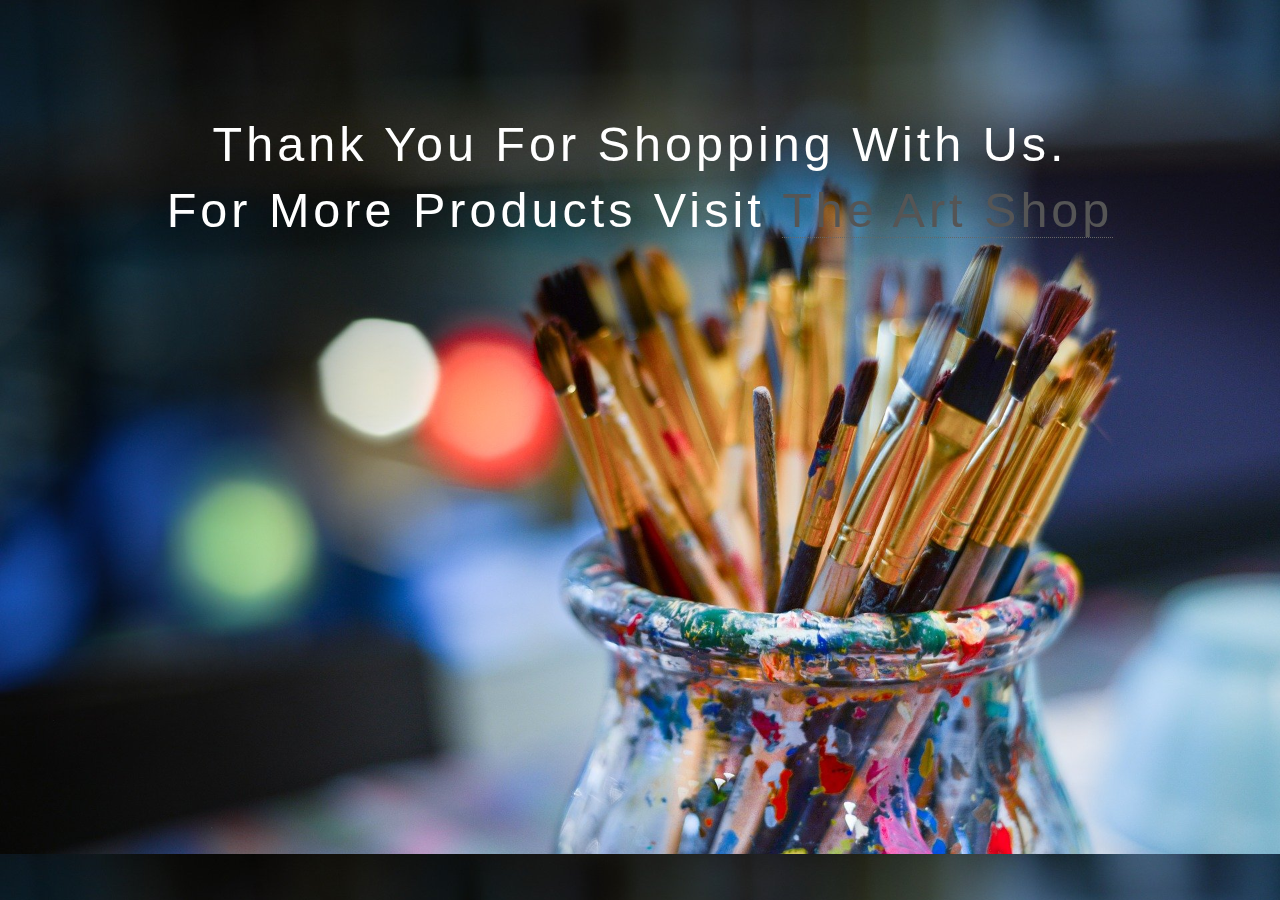
<file: templates/success.html>
<!DOCTYPE html>
<html lang="en">
<head>
		<title>The Art Shop</title>
		<meta charset="utf-8" />
		<meta name="viewport" content="width=device-width, initial-scale=1, user-scalable=no" />

<!--		Bootstrap CSS link-->
		<link href="https://cdn.jsdelivr.net/npm/bootstrap@5.0.2/dist/css/bootstrap.min.css" rel="stylesheet" integrity="sha384-EVSTQN3/azprG1Anm3QDgpJLIm9Nao0Yz1ztcQTwFspd3yD65VohhpuuCOmLASjC" crossorigin="anonymous">

		<link rel="stylesheet" href="../static/assets/css/main.css" />
		<noscript><link rel="stylesheet" href="../static/assets/css/noscript.css" /></noscript>
	</head>
<body class="is-preload">
<section id = 'one' class = 'main style special'>

   <h1>Thank you for Shopping with Us.<br>
       For more products visit <a href="{{url_for('home')}}" style="color:white;"><strong>The Art Shop</strong></a></h1>

</section>



    <!-- Scripts -->
			<script src="../static/assets/js/jquery.min.js"></script>
			<script src="../static/assets/js/jquery.scrolly.min.js"></script>
			<script src="../static/assets/js/browser.min.js"></script>
			<script src="../static/assets/js/breakpoints.min.js"></script>
			<script src="../static/assets/js/util.js"></script>
			<script src="../static/assets/js/main.js"></script>

	<!-- Option 1: Bootstrap Bundle with Popper -->
    <script src="https://cdn.jsdelivr.net/npm/bootstrap@5.0.2/dist/js/bootstrap.bundle.min.js" integrity="sha384-MrcW6ZMFYlzcLA8Nl+NtUVF0sA7MsXsP1UyJoMp4YLEuNSfAP+JcXn/tWtIaxVXM" crossorigin="anonymous"></script>


</body>
</html>
</file>
<file: static/assets/css/noscript.css>
/*
	Photon by HTML5 UP
	html5up.net | @ajlkn
	Free for personal and commercial use under the CCA 3.0 license (html5up.net/license)
*/

/* Header */

	body.is-preload #header .inner {
		-moz-transform: none;
		-webkit-transform: none;
		-ms-transform: none;
		transform: none;
		opacity: 1;
	}

		body.is-preload #header .inner .actions {
			-moz-transform: none;
			-webkit-transform: none;
			-ms-transform: none;
			transform: none;
			opacity: 1;
		}

	body.is-preload #header:after {
		opacity: 0;
	}
</file>
<file: static/assets/css/main.css>
@import url("fontawesome-all.min.css");
@import url("https://fonts.googleapis.com/css?family=Source+Sans+Pro:300,300italic,400,400italic");

/*
	Photon by HTML5 UP
	html5up.net | @ajlkn
	Free for personal and commercial use under the CCA 3.0 license (html5up.net/license)
*/

html, body, div, span, applet, object,
iframe, h1, h2, h3, h4, h5, h6, p, blockquote,
pre, a, abbr, acronym, address, big, cite,
code, del, dfn, em, img, ins, kbd, q, s, samp,
small, strike, strong, sub, sup, tt, var, b,
u, i, center, dl, dt, dd, ol, ul, li, fieldset,
form, label, legend, table, caption, tbody,
tfoot, thead, tr, th, td, article, aside,
canvas, details, embed, figure, figcaption,
footer, header, hgroup, menu, nav, output, ruby,
section, summary, time, mark, audio, video {
	margin: 0;
	padding: 0;
	border: 0;
	font-size: 100%;
	font: inherit;
	vertical-align: baseline;}

article, aside, details, figcaption, figure,
footer, header, hgroup, menu, nav, section {
	display: block;}

body {
	line-height: 1;
}

ol, ul {
	list-style: none;
}

blockquote, q {
	quotes: none;
}

	blockquote:before, blockquote:after, q:before, q:after {
		content: '';
		content: none;
	}

table {
	border-collapse: collapse;
	border-spacing: 0;
}

body {
	-webkit-text-size-adjust: none;
}

mark {
	background-color: transparent;
	color: inherit;
}

input::-moz-focus-inner {
	border: 0;
	padding: 0;
}

input, select, textarea {
	-moz-appearance: none;
	-webkit-appearance: none;
	-ms-appearance: none;
	appearance: none;
}

/* Basic */

	html {
		box-sizing: border-box;
	}

	*, *:before, *:after {
		box-sizing: inherit;
	}

	body {
		background: #fff;
	}

		body.is-preload *, body.is-preload *:before, body.is-preload *:after {
			-moz-animation: none !important;
			-webkit-animation: none !important;
			-ms-animation: none !important;
			animation: none !important;
			-moz-transition: none !important;
			-webkit-transition: none !important;
			-ms-transition: none !important;
			transition: none !important;
		}

	body, input, select, textarea {
		color: #666;
		font-family: "Source Sans Pro", Helvetica, sans-serif;
		font-size: 16pt;
		font-weight: 300;
		line-height: 1.65em;
	}

	a {
		-moz-transition: color 0.2s ease-in-out, border-color 0.2s ease-in-out;
		-webkit-transition: color 0.2s ease-in-out, border-color 0.2s ease-in-out;
		-ms-transition: color 0.2s ease-in-out, border-color 0.2s ease-in-out;
		transition: color 0.2s ease-in-out, border-color 0.2s ease-in-out;
		border-bottom: dotted 1px #666;
		color: inherit;
		text-decoration: none;
	}

		a:hover {
			border-bottom-color: transparent !important;
			color: #6bd4c8;
		}

	strong, b {
		color: #555;
		font-weight: 400;
	}

	em, i {
		font-style: italic;
	}

	p {
		margin: 0 0 2em 0;
	}

	h1, h2, h3, h4, h5, h6 {
		color: #555;
		line-height: 1em;
		margin: 0 0 1em 0;
	}

		h1 a, h2 a, h3 a, h4 a, h5 a, h6 a {
			color: inherit;
			text-decoration: none;
		}

	h1 {
		font-size: 2.25em;
		line-height: 1.35em;
	}

	h2 {
		font-size: 2em;
		line-height: 1.35em;
	}

	h3 {
		font-size: 1.35em;
		line-height: 1.5em;
	}

	h4 {
		font-size: 1.25em;
		line-height: 1.5em;
	}

	h5 {
		font-size: 0.9em;
		line-height: 1.5em;
	}

	h6 {
		font-size: 0.7em;
		line-height: 1.5em;
	}

	sub {
		font-size: 0.8em;
		position: relative;
		top: 0.5em;
	}

	sup {
		font-size: 0.8em;
		position: relative;
		top: -0.5em;
	}

	hr {
		border: 0;
		border-bottom: solid 1px rgba(144, 144, 144, 0.5);
		margin: 2em 0;
	}

		hr.major {
			margin: 3em 0;
		}

	blockquote {
		border-left: solid 4px rgba(144, 144, 144, 0.5);
		font-style: italic;
		margin: 0 0 2em 0;
		padding: 0.5em 0 0.5em 2em;
	}

	code {
		background: rgba(144, 144, 144, 0.075);
		border-radius: 4px;
		border: solid 1px rgba(144, 144, 144, 0.5);
		font-family: "Courier New", monospace;
		font-size: 0.9em;
		margin: 0 0.25em;
		padding: 0.25em 0.65em;
	}

	pre {
		-webkit-overflow-scrolling: touch;
		font-family: "Courier New", monospace;
		font-size: 0.9em;
		margin: 0 0 2em 0;
	}

		pre code {
			display: block;
			line-height: 1.75em;
			padding: 1em 1.5em;
			overflow-x: auto;
		}

	.align-left {
		text-align: left;
	}

	.align-center {
		text-align: center;
	}

	.align-right {
		text-align: right;
	}

/* Container */

	.container {
		margin: 0 auto;
		max-width: calc(100% - 4em);
		width: 60em;
	}

		.container.xsmall {
			width: 15em;
		}

		.container.small {
			width: 30em;
		}

		.container.medium {
			width: 45em;
		}

		.container.large {
			width: 75em;
		}

		.container.xlarge {
			width: 90em;
		}

		.container.max {
			width: 100%;
		}

		@media screen and (max-width: 980px) {

			.container {
				max-width: 100% !important;
				width: 100% !important;
			}

		}

		@media screen and (max-width: 480px) {

			.container {
				max-width: calc(100% - 3em);
			}

		}

/* Row */

	.row {
		display: flex;
		flex-wrap: wrap;
		box-sizing: border-box;
		align-items: stretch;
	}

		.row > * {
			box-sizing: border-box;
		}

		.row.gtr-uniform > * > :last-child {
			margin-bottom: 0;
		}

		.row.aln-left {
			justify-content: flex-start;
		}

		.row.aln-center {
			justify-content: center;
		}

		.row.aln-right {
			justify-content: flex-end;
		}

		.row.aln-top {
			align-items: flex-start;
		}

		.row.aln-middle {
			align-items: center;
		}

		.row.aln-bottom {
			align-items: flex-end;
		}

		.row > .imp {
			order: -1;
		}

		.row > .col-1 {
			width: 8.33333%;
		}

		.row > .off-1 {
			margin-left: 8.33333%;
		}

		.row > .col-2 {
			width: 16.66667%;
		}

		.row > .off-2 {
			margin-left: 16.66667%;
		}

		.row > .col-3 {
			width: 25%;
		}

		.row > .off-3 {
			margin-left: 25%;
		}

		.row > .col-4 {
			width: 33.33333%;
		}

		.row > .off-4 {
			margin-left: 33.33333%;
		}

		.row > .col-5 {
			width: 41.66667%;
		}

		.row > .off-5 {
			margin-left: 41.66667%;
		}

		.row > .col-6 {
			width: 50%;
		}

		.row > .off-6 {
			margin-left: 50%;
		}

		.row > .col-7 {
			width: 58.33333%;
		}

		.row > .off-7 {
			margin-left: 58.33333%;
		}

		.row > .col-8 {
			width: 66.66667%;
		}

		.row > .off-8 {
			margin-left: 66.66667%;
		}

		.row > .col-9 {
			width: 75%;
		}

		.row > .off-9 {
			margin-left: 75%;
		}

		.row > .col-10 {
			width: 83.33333%;
		}

		.row > .off-10 {
			margin-left: 83.33333%;
		}

		.row > .col-11 {
			width: 91.66667%;
		}

		.row > .off-11 {
			margin-left: 91.66667%;
		}

		.row > .col-12 {
			width: 100%;
		}

		.row > .off-12 {
			margin-left: 100%;
		}

		.row.gtr-0 {
			margin-top: 0;
			margin-left: 0em;
		}

			.row.gtr-0 > * {
				padding: 0 0 0 0em;
			}

			.row.gtr-0.gtr-uniform {
				margin-top: 0em;
			}

				.row.gtr-0.gtr-uniform > * {
					padding-top: 0em;
				}

		.row.gtr-25 {
			margin-top: 0;
			margin-left: -0.5em;
		}

			.row.gtr-25 > * {
				padding: 0 0 0 0.5em;
			}

			.row.gtr-25.gtr-uniform {
				margin-top: -0.5em;
			}

				.row.gtr-25.gtr-uniform > * {
					padding-top: 0.5em;
				}

		.row.gtr-50 {
			margin-top: 0;
			margin-left: -1em;
		}

			.row.gtr-50 > * {
				padding: 0 0 0 1em;
			}

			.row.gtr-50.gtr-uniform {
				margin-top: -1em;
			}

				.row.gtr-50.gtr-uniform > * {
					padding-top: 1em;
				}

		.row {
			margin-top: 0;
			margin-left: -2em;
		}

			.row > * {
				padding: 0 0 0 2em;
			}

			.row.gtr-uniform {
				margin-top: -2em;
			}

				.row.gtr-uniform > * {
					padding-top: 2em;
				}

		.row.gtr-150 {
			margin-top: 0;
			margin-left: -3em;
		}

			.row.gtr-150 > * {
				padding: 0 0 0 3em;
			}

			.row.gtr-150.gtr-uniform {
				margin-top: -3em;
			}

				.row.gtr-150.gtr-uniform > * {
					padding-top: 3em;
				}

		.row.gtr-200 {
			margin-top: 0;
			margin-left: -4em;
		}

			.row.gtr-200 > * {
				padding: 0 0 0 4em;
			}

			.row.gtr-200.gtr-uniform {
				margin-top: -4em;
			}

				.row.gtr-200.gtr-uniform > * {
					padding-top: 4em;
				}

		@media screen and (max-width: 1680px) {

			.row {
				display: flex;
				flex-wrap: wrap;
				box-sizing: border-box;
				align-items: stretch;
			}

				.row > * {
					box-sizing: border-box;
				}

				.row.gtr-uniform > * > :last-child {
					margin-bottom: 0;
				}

				.row.aln-left {
					justify-content: flex-start;
				}

				.row.aln-center {
					justify-content: center;
				}

				.row.aln-right {
					justify-content: flex-end;
				}

				.row.aln-top {
					align-items: flex-start;
				}

				.row.aln-middle {
					align-items: center;
				}

				.row.aln-bottom {
					align-items: flex-end;
				}

				.row > .imp-xlarge {
					order: -1;
				}

				.row > .col-1-xlarge {
					width: 8.33333%;
				}

				.row > .off-1-xlarge {
					margin-left: 8.33333%;
				}

				.row > .col-2-xlarge {
					width: 16.66667%;
				}

				.row > .off-2-xlarge {
					margin-left: 16.66667%;
				}

				.row > .col-3-xlarge {
					width: 25%;
				}

				.row > .off-3-xlarge {
					margin-left: 25%;
				}

				.row > .col-4-xlarge {
					width: 33.33333%;
				}

				.row > .off-4-xlarge {
					margin-left: 33.33333%;
				}

				.row > .col-5-xlarge {
					width: 41.66667%;
				}

				.row > .off-5-xlarge {
					margin-left: 41.66667%;
				}

				.row > .col-6-xlarge {
					width: 50%;
				}

				.row > .off-6-xlarge {
					margin-left: 50%;
				}

				.row > .col-7-xlarge {
					width: 58.33333%;
				}

				.row > .off-7-xlarge {
					margin-left: 58.33333%;
				}

				.row > .col-8-xlarge {
					width: 66.66667%;
				}

				.row > .off-8-xlarge {
					margin-left: 66.66667%;
				}

				.row > .col-9-xlarge {
					width: 75%;
				}

				.row > .off-9-xlarge {
					margin-left: 75%;
				}

				.row > .col-10-xlarge {
					width: 83.33333%;
				}

				.row > .off-10-xlarge {
					margin-left: 83.33333%;
				}

				.row > .col-11-xlarge {
					width: 91.66667%;
				}

				.row > .off-11-xlarge {
					margin-left: 91.66667%;
				}

				.row > .col-12-xlarge {
					width: 100%;
				}

				.row > .off-12-xlarge {
					margin-left: 100%;
				}

				.row.gtr-0 {
					margin-top: 0;
					margin-left: 0em;
				}

					.row.gtr-0 > * {
						padding: 0 0 0 0em;
					}

					.row.gtr-0.gtr-uniform {
						margin-top: 0em;
					}

						.row.gtr-0.gtr-uniform > * {
							padding-top: 0em;
						}

				.row.gtr-25 {
					margin-top: 0;
					margin-left: -0.5em;
				}

					.row.gtr-25 > * {
						padding: 0 0 0 0.5em;
					}

					.row.gtr-25.gtr-uniform {
						margin-top: -0.5em;
					}

						.row.gtr-25.gtr-uniform > * {
							padding-top: 0.5em;
						}

				.row.gtr-50 {
					margin-top: 0;
					margin-left: -1em;
				}

					.row.gtr-50 > * {
						padding: 0 0 0 1em;
					}

					.row.gtr-50.gtr-uniform {
						margin-top: -1em;
					}

						.row.gtr-50.gtr-uniform > * {
							padding-top: 1em;
						}

				.row {
					margin-top: 0;
					margin-left: -2em;
				}

					.row > * {
						padding: 0 0 0 2em;
					}

					.row.gtr-uniform {
						margin-top: -2em;
					}

						.row.gtr-uniform > * {
							padding-top: 2em;
						}

				.row.gtr-150 {
					margin-top: 0;
					margin-left: -3em;
				}

					.row.gtr-150 > * {
						padding: 0 0 0 3em;
					}

					.row.gtr-150.gtr-uniform {
						margin-top: -3em;
					}

						.row.gtr-150.gtr-uniform > * {
							padding-top: 3em;
						}

				.row.gtr-200 {
					margin-top: 0;
					margin-left: -4em;
				}

					.row.gtr-200 > * {
						padding: 0 0 0 4em;
					}

					.row.gtr-200.gtr-uniform {
						margin-top: -4em;
					}

						.row.gtr-200.gtr-uniform > * {
							padding-top: 4em;
						}

		}

		@media screen and (max-width: 1140px) {

			.row {
				display: flex;
				flex-wrap: wrap;
				box-sizing: border-box;
				align-items: stretch;
			}

				.row > * {
					box-sizing: border-box;
				}

				.row.gtr-uniform > * > :last-child {
					margin-bottom: 0;
				}

				.row.aln-left {
					justify-content: flex-start;
				}

				.row.aln-center {
					justify-content: center;
				}

				.row.aln-right {
					justify-content: flex-end;
				}

				.row.aln-top {
					align-items: flex-start;
				}

				.row.aln-middle {
					align-items: center;
				}

				.row.aln-bottom {
					align-items: flex-end;
				}

				.row > .imp-large {
					order: -1;
				}

				.row > .col-1-large {
					width: 8.33333%;
				}

				.row > .off-1-large {
					margin-left: 8.33333%;
				}

				.row > .col-2-large {
					width: 16.66667%;
				}

				.row > .off-2-large {
					margin-left: 16.66667%;
				}

				.row > .col-3-large {
					width: 25%;
				}

				.row > .off-3-large {
					margin-left: 25%;
				}

				.row > .col-4-large {
					width: 33.33333%;
				}

				.row > .off-4-large {
					margin-left: 33.33333%;
				}

				.row > .col-5-large {
					width: 41.66667%;
				}

				.row > .off-5-large {
					margin-left: 41.66667%;
				}

				.row > .col-6-large {
					width: 50%;
				}

				.row > .off-6-large {
					margin-left: 50%;
				}

				.row > .col-7-large {
					width: 58.33333%;
				}

				.row > .off-7-large {
					margin-left: 58.33333%;
				}

				.row > .col-8-large {
					width: 66.66667%;
				}

				.row > .off-8-large {
					margin-left: 66.66667%;
				}

				.row > .col-9-large {
					width: 75%;
				}

				.row > .off-9-large {
					margin-left: 75%;
				}

				.row > .col-10-large {
					width: 83.33333%;
				}

				.row > .off-10-large {
					margin-left: 83.33333%;
				}

				.row > .col-11-large {
					width: 91.66667%;
				}

				.row > .off-11-large {
					margin-left: 91.66667%;
				}

				.row > .col-12-large {
					width: 100%;
				}

				.row > .off-12-large {
					margin-left: 100%;
				}

				.row.gtr-0 {
					margin-top: 0;
					margin-left: 0em;
				}

					.row.gtr-0 > * {
						padding: 0 0 0 0em;
					}

					.row.gtr-0.gtr-uniform {
						margin-top: 0em;
					}

						.row.gtr-0.gtr-uniform > * {
							padding-top: 0em;
						}

				.row.gtr-25 {
					margin-top: 0;
					margin-left: -0.5em;
				}

					.row.gtr-25 > * {
						padding: 0 0 0 0.5em;
					}

					.row.gtr-25.gtr-uniform {
						margin-top: -0.5em;
					}

						.row.gtr-25.gtr-uniform > * {
							padding-top: 0.5em;
						}

				.row.gtr-50 {
					margin-top: 0;
					margin-left: -1em;
				}

					.row.gtr-50 > * {
						padding: 0 0 0 1em;
					}

					.row.gtr-50.gtr-uniform {
						margin-top: -1em;
					}

						.row.gtr-50.gtr-uniform > * {
							padding-top: 1em;
						}

				.row {
					margin-top: 0;
					margin-left: -2em;
				}

					.row > * {
						padding: 0 0 0 2em;
					}

					.row.gtr-uniform {
						margin-top: -2em;
					}

						.row.gtr-uniform > * {
							padding-top: 2em;
						}

				.row.gtr-150 {
					margin-top: 0;
					margin-left: -3em;
				}

					.row.gtr-150 > * {
						padding: 0 0 0 3em;
					}

					.row.gtr-150.gtr-uniform {
						margin-top: -3em;
					}

						.row.gtr-150.gtr-uniform > * {
							padding-top: 3em;
						}

				.row.gtr-200 {
					margin-top: 0;
					margin-left: -4em;
				}

					.row.gtr-200 > * {
						padding: 0 0 0 4em;
					}

					.row.gtr-200.gtr-uniform {
						margin-top: -4em;
					}

						.row.gtr-200.gtr-uniform > * {
							padding-top: 4em;
						}

		}

		@media screen and (max-width: 980px) {

			.row {
				display: flex;
				flex-wrap: wrap;
				box-sizing: border-box;
				align-items: stretch;
			}

				.row > * {
					box-sizing: border-box;
				}

				.row.gtr-uniform > * > :last-child {
					margin-bottom: 0;
				}

				.row.aln-left {
					justify-content: flex-start;
				}

				.row.aln-center {
					justify-content: center;
				}

				.row.aln-right {
					justify-content: flex-end;
				}

				.row.aln-top {
					align-items: flex-start;
				}

				.row.aln-middle {
					align-items: center;
				}

				.row.aln-bottom {
					align-items: flex-end;
				}

				.row > .imp-medium {
					order: -1;
				}

				.row > .col-1-medium {
					width: 8.33333%;
				}

				.row > .off-1-medium {
					margin-left: 8.33333%;
				}

				.row > .col-2-medium {
					width: 16.66667%;
				}

				.row > .off-2-medium {
					margin-left: 16.66667%;
				}

				.row > .col-3-medium {
					width: 25%;
				}

				.row > .off-3-medium {
					margin-left: 25%;
				}

				.row > .col-4-medium {
					width: 33.33333%;
				}

				.row > .off-4-medium {
					margin-left: 33.33333%;
				}

				.row > .col-5-medium {
					width: 41.66667%;
				}

				.row > .off-5-medium {
					margin-left: 41.66667%;
				}

				.row > .col-6-medium {
					width: 50%;
				}

				.row > .off-6-medium {
					margin-left: 50%;
				}

				.row > .col-7-medium {
					width: 58.33333%;
				}

				.row > .off-7-medium {
					margin-left: 58.33333%;
				}

				.row > .col-8-medium {
					width: 66.66667%;
				}

				.row > .off-8-medium {
					margin-left: 66.66667%;
				}

				.row > .col-9-medium {
					width: 75%;
				}

				.row > .off-9-medium {
					margin-left: 75%;
				}

				.row > .col-10-medium {
					width: 83.33333%;
				}

				.row > .off-10-medium {
					margin-left: 83.33333%;
				}

				.row > .col-11-medium {
					width: 91.66667%;
				}

				.row > .off-11-medium {
					margin-left: 91.66667%;
				}

				.row > .col-12-medium {
					width: 100%;
				}

				.row > .off-12-medium {
					margin-left: 100%;
				}

				.row.gtr-0 {
					margin-top: 0;
					margin-left: 0em;
				}

					.row.gtr-0 > * {
						padding: 0 0 0 0em;
					}

					.row.gtr-0.gtr-uniform {
						margin-top: 0em;
					}

						.row.gtr-0.gtr-uniform > * {
							padding-top: 0em;
						}

				.row.gtr-25 {
					margin-top: 0;
					margin-left: -0.5em;
				}

					.row.gtr-25 > * {
						padding: 0 0 0 0.5em;
					}

					.row.gtr-25.gtr-uniform {
						margin-top: -0.5em;
					}

						.row.gtr-25.gtr-uniform > * {
							padding-top: 0.5em;
						}

				.row.gtr-50 {
					margin-top: 0;
					margin-left: -1em;
				}

					.row.gtr-50 > * {
						padding: 0 0 0 1em;
					}

					.row.gtr-50.gtr-uniform {
						margin-top: -1em;
					}

						.row.gtr-50.gtr-uniform > * {
							padding-top: 1em;
						}

				.row {
					margin-top: 0;
					margin-left: -2em;
				}

					.row > * {
						padding: 0 0 0 2em;
					}

					.row.gtr-uniform {
						margin-top: -2em;
					}

						.row.gtr-uniform > * {
							padding-top: 2em;
						}

				.row.gtr-150 {
					margin-top: 0;
					margin-left: -3em;
				}

					.row.gtr-150 > * {
						padding: 0 0 0 3em;
					}

					.row.gtr-150.gtr-uniform {
						margin-top: -3em;
					}

						.row.gtr-150.gtr-uniform > * {
							padding-top: 3em;
						}

				.row.gtr-200 {
					margin-top: 0;
					margin-left: -4em;
				}

					.row.gtr-200 > * {
						padding: 0 0 0 4em;
					}

					.row.gtr-200.gtr-uniform {
						margin-top: -4em;
					}

						.row.gtr-200.gtr-uniform > * {
							padding-top: 4em;
						}

		}

		@media screen and (max-width: 736px) {

			.row {
				display: flex;
				flex-wrap: wrap;
				box-sizing: border-box;
				align-items: stretch;
			}

				.row > * {
					box-sizing: border-box;
				}

				.row.gtr-uniform > * > :last-child {
					margin-bottom: 0;
				}

				.row.aln-left {
					justify-content: flex-start;
				}

				.row.aln-center {
					justify-content: center;
				}

				.row.aln-right {
					justify-content: flex-end;
				}

				.row.aln-top {
					align-items: flex-start;
				}

				.row.aln-middle {
					align-items: center;
				}

				.row.aln-bottom {
					align-items: flex-end;
				}

				.row > .imp-small {
					order: -1;
				}

				.row > .col-1-small {
					width: 8.33333%;
				}

				.row > .off-1-small {
					margin-left: 8.33333%;
				}

				.row > .col-2-small {
					width: 16.66667%;
				}

				.row > .off-2-small {
					margin-left: 16.66667%;
				}

				.row > .col-3-small {
					width: 25%;
				}

				.row > .off-3-small {
					margin-left: 25%;
				}

				.row > .col-4-small {
					width: 33.33333%;
				}

				.row > .off-4-small {
					margin-left: 33.33333%;
				}

				.row > .col-5-small {
					width: 41.66667%;
				}

				.row > .off-5-small {
					margin-left: 41.66667%;
				}

				.row > .col-6-small {
					width: 50%;
				}

				.row > .off-6-small {
					margin-left: 50%;
				}

				.row > .col-7-small {
					width: 58.33333%;
				}

				.row > .off-7-small {
					margin-left: 58.33333%;
				}

				.row > .col-8-small {
					width: 66.66667%;
				}

				.row > .off-8-small {
					margin-left: 66.66667%;
				}

				.row > .col-9-small {
					width: 75%;
				}

				.row > .off-9-small {
					margin-left: 75%;
				}

				.row > .col-10-small {
					width: 83.33333%;
				}

				.row > .off-10-small {
					margin-left: 83.33333%;
				}

				.row > .col-11-small {
					width: 91.66667%;
				}

				.row > .off-11-small {
					margin-left: 91.66667%;
				}

				.row > .col-12-small {
					width: 100%;
				}

				.row > .off-12-small {
					margin-left: 100%;
				}

				.row.gtr-0 {
					margin-top: 0;
					margin-left: 0em;
				}

					.row.gtr-0 > * {
						padding: 0 0 0 0em;
					}

					.row.gtr-0.gtr-uniform {
						margin-top: 0em;
					}

						.row.gtr-0.gtr-uniform > * {
							padding-top: 0em;
						}

				.row.gtr-25 {
					margin-top: 0;
					margin-left: -0.5em;
				}

					.row.gtr-25 > * {
						padding: 0 0 0 0.5em;
					}

					.row.gtr-25.gtr-uniform {
						margin-top: -0.5em;
					}

						.row.gtr-25.gtr-uniform > * {
							padding-top: 0.5em;
						}

				.row.gtr-50 {
					margin-top: 0;
					margin-left: -1em;
				}

					.row.gtr-50 > * {
						padding: 0 0 0 1em;
					}

					.row.gtr-50.gtr-uniform {
						margin-top: -1em;
					}

						.row.gtr-50.gtr-uniform > * {
							padding-top: 1em;
						}

				.row {
					margin-top: 0;
					margin-left: -2em;
				}

					.row > * {
						padding: 0 0 0 2em;
					}

					.row.gtr-uniform {
						margin-top: -2em;
					}

						.row.gtr-uniform > * {
							padding-top: 2em;
						}

				.row.gtr-150 {
					margin-top: 0;
					margin-left: -3em;
				}

					.row.gtr-150 > * {
						padding: 0 0 0 3em;
					}

					.row.gtr-150.gtr-uniform {
						margin-top: -3em;
					}

						.row.gtr-150.gtr-uniform > * {
							padding-top: 3em;
						}

				.row.gtr-200 {
					margin-top: 0;
					margin-left: -4em;
				}

					.row.gtr-200 > * {
						padding: 0 0 0 4em;
					}

					.row.gtr-200.gtr-uniform {
						margin-top: -4em;
					}

						.row.gtr-200.gtr-uniform > * {
							padding-top: 4em;
						}

		}

		@media screen and (max-width: 480px) {

			.row {
				display: flex;
				flex-wrap: wrap;
				box-sizing: border-box;
				align-items: stretch;
			}

				.row > * {
					box-sizing: border-box;
				}

				.row.gtr-uniform > * > :last-child {
					margin-bottom: 0;
				}

				.row.aln-left {
					justify-content: flex-start;
				}

				.row.aln-center {
					justify-content: center;
				}

				.row.aln-right {
					justify-content: flex-end;
				}

				.row.aln-top {
					align-items: flex-start;
				}

				.row.aln-middle {
					align-items: center;
				}

				.row.aln-bottom {
					align-items: flex-end;
				}

				.row > .imp-xsmall {
					order: -1;
				}

				.row > .col-1-xsmall {
					width: 8.33333%;
				}

				.row > .off-1-xsmall {
					margin-left: 8.33333%;
				}

				.row > .col-2-xsmall {
					width: 16.66667%;
				}

				.row > .off-2-xsmall {
					margin-left: 16.66667%;
				}

				.row > .col-3-xsmall {
					width: 25%;
				}

				.row > .off-3-xsmall {
					margin-left: 25%;
				}

				.row > .col-4-xsmall {
					width: 33.33333%;
				}

				.row > .off-4-xsmall {
					margin-left: 33.33333%;
				}

				.row > .col-5-xsmall {
					width: 41.66667%;
				}

				.row > .off-5-xsmall {
					margin-left: 41.66667%;
				}

				.row > .col-6-xsmall {
					width: 50%;
				}

				.row > .off-6-xsmall {
					margin-left: 50%;
				}

				.row > .col-7-xsmall {
					width: 58.33333%;
				}

				.row > .off-7-xsmall {
					margin-left: 58.33333%;
				}

				.row > .col-8-xsmall {
					width: 66.66667%;
				}

				.row > .off-8-xsmall {
					margin-left: 66.66667%;
				}

				.row > .col-9-xsmall {
					width: 75%;
				}

				.row > .off-9-xsmall {
					margin-left: 75%;
				}

				.row > .col-10-xsmall {
					width: 83.33333%;
				}

				.row > .off-10-xsmall {
					margin-left: 83.33333%;
				}

				.row > .col-11-xsmall {
					width: 91.66667%;
				}

				.row > .off-11-xsmall {
					margin-left: 91.66667%;
				}

				.row > .col-12-xsmall {
					width: 100%;
				}

				.row > .off-12-xsmall {
					margin-left: 100%;
				}

				.row.gtr-0 {
					margin-top: 0;
					margin-left: 0em;
				}

					.row.gtr-0 > * {
						padding: 0 0 0 0em;
					}

					.row.gtr-0.gtr-uniform {
						margin-top: 0em;
					}

						.row.gtr-0.gtr-uniform > * {
							padding-top: 0em;
						}

				.row.gtr-25 {
					margin-top: 0;
					margin-left: -0.5em;
				}

					.row.gtr-25 > * {
						padding: 0 0 0 0.5em;
					}

					.row.gtr-25.gtr-uniform {
						margin-top: -0.5em;
					}

						.row.gtr-25.gtr-uniform > * {
							padding-top: 0.5em;
						}

				.row.gtr-50 {
					margin-top: 0;
					margin-left: -1em;
				}

					.row.gtr-50 > * {
						padding: 0 0 0 1em;
					}

					.row.gtr-50.gtr-uniform {
						margin-top: -1em;
					}

						.row.gtr-50.gtr-uniform > * {
							padding-top: 1em;
						}

				.row {
					margin-top: 0;
					margin-left: -2em;
				}

					.row > * {
						padding: 0 0 0 2em;
					}

					.row.gtr-uniform {
						margin-top: -2em;
					}

						.row.gtr-uniform > * {
							padding-top: 2em;
						}

				.row.gtr-150 {
					margin-top: 0;
					margin-left: -3em;
				}

					.row.gtr-150 > * {
						padding: 0 0 0 3em;
					}

					.row.gtr-150.gtr-uniform {
						margin-top: -3em;
					}

						.row.gtr-150.gtr-uniform > * {
							padding-top: 3em;
						}

				.row.gtr-200 {
					margin-top: 0;
					margin-left: -4em;
				}

					.row.gtr-200 > * {
						padding: 0 0 0 4em;
					}

					.row.gtr-200.gtr-uniform {
						margin-top: -4em;
					}

						.row.gtr-200.gtr-uniform > * {
							padding-top: 4em;
						}

		}

		@media screen and (max-width: 320px) {

			.row {
				display: flex;
				flex-wrap: wrap;
				box-sizing: border-box;
				align-items: stretch;
			}

				.row > * {
					box-sizing: border-box;
				}

				.row.gtr-uniform > * > :last-child {
					margin-bottom: 0;
				}

				.row.aln-left {
					justify-content: flex-start;
				}

				.row.aln-center {
					justify-content: center;
				}

				.row.aln-right {
					justify-content: flex-end;
				}

				.row.aln-top {
					align-items: flex-start;
				}

				.row.aln-middle {
					align-items: center;
				}

				.row.aln-bottom {
					align-items: flex-end;
				}

				.row > .imp-xxsmall {
					order: -1;
				}

				.row > .col-1-xxsmall {
					width: 8.33333%;
				}

				.row > .off-1-xxsmall {
					margin-left: 8.33333%;
				}

				.row > .col-2-xxsmall {
					width: 16.66667%;
				}

				.row > .off-2-xxsmall {
					margin-left: 16.66667%;
				}

				.row > .col-3-xxsmall {
					width: 25%;
				}

				.row > .off-3-xxsmall {
					margin-left: 25%;
				}

				.row > .col-4-xxsmall {
					width: 33.33333%;
				}

				.row > .off-4-xxsmall {
					margin-left: 33.33333%;
				}

				.row > .col-5-xxsmall {
					width: 41.66667%;
				}

				.row > .off-5-xxsmall {
					margin-left: 41.66667%;
				}

				.row > .col-6-xxsmall {
					width: 50%;
				}

				.row > .off-6-xxsmall {
					margin-left: 50%;
				}

				.row > .col-7-xxsmall {
					width: 58.33333%;
				}

				.row > .off-7-xxsmall {
					margin-left: 58.33333%;
				}

				.row > .col-8-xxsmall {
					width: 66.66667%;
				}

				.row > .off-8-xxsmall {
					margin-left: 66.66667%;
				}

				.row > .col-9-xxsmall {
					width: 75%;
				}

				.row > .off-9-xxsmall {
					margin-left: 75%;
				}

				.row > .col-10-xxsmall {
					width: 83.33333%;
				}

				.row > .off-10-xxsmall {
					margin-left: 83.33333%;
				}

				.row > .col-11-xxsmall {
					width: 91.66667%;
				}

				.row > .off-11-xxsmall {
					margin-left: 91.66667%;
				}

				.row > .col-12-xxsmall {
					width: 100%;
				}

				.row > .off-12-xxsmall {
					margin-left: 100%;
				}

				.row.gtr-0 {
					margin-top: 0;
					margin-left: 0em;
				}

					.row.gtr-0 > * {
						padding: 0 0 0 0em;
					}

					.row.gtr-0.gtr-uniform {
						margin-top: 0em;
					}

						.row.gtr-0.gtr-uniform > * {
							padding-top: 0em;
						}

				.row.gtr-25 {
					margin-top: 0;
					margin-left: -0.5em;
				}

					.row.gtr-25 > * {
						padding: 0 0 0 0.5em;
					}

					.row.gtr-25.gtr-uniform {
						margin-top: -0.5em;
					}

						.row.gtr-25.gtr-uniform > * {
							padding-top: 0.5em;
						}

				.row.gtr-50 {
					margin-top: 0;
					margin-left: -1em;
				}

					.row.gtr-50 > * {
						padding: 0 0 0 1em;
					}

					.row.gtr-50.gtr-uniform {
						margin-top: -1em;
					}

						.row.gtr-50.gtr-uniform > * {
							padding-top: 1em;
						}

				.row {
					margin-top: 0;
					margin-left: -2em;
				}

					.row > * {
						padding: 0 0 0 2em;
					}

					.row.gtr-uniform {
						margin-top: -2em;
					}

						.row.gtr-uniform > * {
							padding-top: 2em;
						}

				.row.gtr-150 {
					margin-top: 0;
					margin-left: -3em;
				}

					.row.gtr-150 > * {
						padding: 0 0 0 3em;
					}

					.row.gtr-150.gtr-uniform {
						margin-top: -3em;
					}

						.row.gtr-150.gtr-uniform > * {
							padding-top: 3em;
						}

				.row.gtr-200 {
					margin-top: 0;
					margin-left: -4em;
				}

					.row.gtr-200 > * {
						padding: 0 0 0 4em;
					}

					.row.gtr-200.gtr-uniform {
						margin-top: -4em;
					}

						.row.gtr-200.gtr-uniform > * {
							padding-top: 4em;
						}

		}

/* Section/Article */

	section.special, article.special {
		text-align: center;
	}

	header p {
		color: #999;
		margin: 0 0 1.5em 0;
		position: relative;
	}

	header h2 + p {
		font-size: 1.25em;
		line-height: 1.5em;
		margin-top: -1em;
	}

	header h3 + p {
		font-size: 1.1em;
		line-height: 1.5em;
		margin-top: -0.8em;
	}

	header h4 + p,
	header h5 + p,
	header h6 + p {
		font-size: 0.9em;
		line-height: 1.5em;
		margin-top: -0.6em;
	}

	header.major {
		margin: 0 0 1em 0;
	}

		header.major:after {
			background: rgba(144, 144, 144, 0.5);
			content: '';
			display: inline-block;
			height: 1px;
			margin-top: 1.5em;
			width: 6em;
		}

		header.major h2, header.major h3, header.major h4, header.major h5, header.major h6 {
			margin: 0;
		}

		header.major p {
			margin: 0.7em 0 0 0;
		}

	header.special {
		text-align: center;
	}

/* Form */

	form {
		margin: 0 0 2em 0;
	}

	label {
		color: #555;
		display: block;
		font-size: 0.9em;
		font-weight: 400;
		margin: 0 0 1em 0;
	}

	input[type="text"],
	input[type="password"],
	input[type="email"],
	select,
	textarea {
		-moz-appearance: none;
		-webkit-appearance: none;
		-ms-appearance: none;
		appearance: none;
		background: rgba(144, 144, 144, 0.075);
		border-radius: 4px;
		border: none;
		border: solid 1px rgba(144, 144, 144, 0.5);
		color: inherit;
		display: block;
		outline: 0;
		padding: 0 1em;
		text-decoration: none;
		width: 100%;
	}

		input[type="text"]:invalid,
		input[type="password"]:invalid,
		input[type="email"]:invalid,
		select:invalid,
		textarea:invalid {
			box-shadow: none;
		}

		input[type="text"]:focus,
		input[type="password"]:focus,
		input[type="email"]:focus,
		select:focus,
		textarea:focus {
			border-color: #6bd4c8;
		}

	select {
		background-image: url("data:image/svg+xml;charset=utf8,%3Csvg xmlns='http://www.w3.org/2000/svg' width='40' height='40' preserveAspectRatio='none' viewBox='0 0 40 40'%3E%3Cpath d='M9.4,12.3l10.4,10.4l10.4-10.4c0.2-0.2,0.5-0.4,0.9-0.4c0.3,0,0.6,0.1,0.9,0.4l3.3,3.3c0.2,0.2,0.4,0.5,0.4,0.9 c0,0.4-0.1,0.6-0.4,0.9L20.7,31.9c-0.2,0.2-0.5,0.4-0.9,0.4c-0.3,0-0.6-0.1-0.9-0.4L4.3,17.3c-0.2-0.2-0.4-0.5-0.4-0.9 c0-0.4,0.1-0.6,0.4-0.9l3.3-3.3c0.2-0.2,0.5-0.4,0.9-0.4S9.1,12.1,9.4,12.3z' fill='rgba(144, 144, 144, 0.5)' /%3E%3C/svg%3E");
		background-size: 1.25rem;
		background-repeat: no-repeat;
		background-position: calc(100% - 1rem) center;
		height: 2.75em;
		padding-right: 2.75em;
		text-overflow: ellipsis;
	}

		select option {
			color: #555;
			background: #fff;
		}

		select:focus::-ms-value {
			background-color: transparent;
		}

		select::-ms-expand {
			display: none;
		}

	input[type="text"],
	input[type="password"],
	input[type="email"],
	select {
		height: 2.75em;
	}

	textarea {
		padding: 0.75em 1em;
	}

	input[type="checkbox"],
	input[type="radio"] {
		-moz-appearance: none;
		-webkit-appearance: none;
		-ms-appearance: none;
		appearance: none;
		display: block;
		float: left;
		margin-right: -2em;
		opacity: 0;
		width: 1em;
		z-index: -1;
	}

		input[type="checkbox"] + label,
		input[type="radio"] + label {
			text-decoration: none;
			color: #666;
			cursor: pointer;
			display: inline-block;
			font-size: 1em;
			font-weight: 300;
			padding-left: 2.4em;
			padding-right: 0.75em;
			position: relative;
		}

			input[type="checkbox"] + label:before,
			input[type="radio"] + label:before {
				-moz-osx-font-smoothing: grayscale;
				-webkit-font-smoothing: antialiased;
				display: inline-block;
				font-style: normal;
				font-variant: normal;
				text-rendering: auto;
				line-height: 1;
				text-transform: none !important;
				font-family: 'Font Awesome 5 Free';
				font-weight: 900;
			}

			input[type="checkbox"] + label:before,
			input[type="radio"] + label:before {
				background: rgba(144, 144, 144, 0.075);
				border-radius: 4px;
				border: solid 1px rgba(144, 144, 144, 0.5);
				content: '';
				display: inline-block;
				font-size: 0.8em;
				height: 2.0625em;
				left: 0;
				line-height: 2.0625em;
				position: absolute;
				text-align: center;
				top: 0;
				width: 2.0625em;
			}

		input[type="checkbox"]:checked + label:before,
		input[type="radio"]:checked + label:before {
			background: #666666;
			border-color: #666666;
			color: #ffffff;
			content: '\f00c';
		}

		input[type="checkbox"]:focus + label:before,
		input[type="radio"]:focus + label:before {
			border-color: #6bd4c8;
		}

	input[type="checkbox"] + label:before {
		border-radius: 4px;
	}

	input[type="radio"] + label:before {
		border-radius: 100%;
	}

	::-webkit-input-placeholder {
		color: #999 !important;
		opacity: 1.0;
	}

	:-moz-placeholder {
		color: #999 !important;
		opacity: 1.0;
	}

	::-moz-placeholder {
		color: #999 !important;
		opacity: 1.0;
	}

	:-ms-input-placeholder {
		color: #999 !important;
		opacity: 1.0;
	}

/* Box */

	.box {
		border-radius: 4px;
		border: solid 1px rgba(144, 144, 144, 0.5);
		margin-bottom: 2em;
		padding: 1.5em;
	}

		.box > :last-child,
		.box > :last-child > :last-child,
		.box > :last-child > :last-child > :last-child {
			margin-bottom: 0;
		}

		.box.alt {
			border: 0;
			border-radius: 0;
			padding: 0;
		}

/* Icon */

	.icon {
		text-decoration: none;
		border-bottom: none;
		position: relative;
	}

		.icon:before {
			-moz-osx-font-smoothing: grayscale;
			-webkit-font-smoothing: antialiased;
			display: inline-block;
			font-style: normal;
			font-variant: normal;
			text-rendering: auto;
			line-height: 1;
			text-transform: none !important;
			font-family: 'Font Awesome 5 Free';
			font-weight: 400;
		}

		.icon > .label {
			display: none;
		}

		.icon:before {
			line-height: inherit;
		}

		.icon.solid:before {
			font-weight: 900 !important;
		}

		.icon.brands:before {
			font-family: 'Font Awesome 5 Brands';
		}

		.icon.style1:before {
			color: #c3e895;
		}

		.icon.style2:before {
			color: #8addaa;
		}

		.icon.style3:before {
			color: #6bd4c8;
		}

		.icon.style4:before {
			color: #57aed3;
		}

		.icon.style5:before {
			color: #4a87d3;
		}

		.icon.style6:before {
			color: #6b88e6;
		}

		.icon.major {
			text-decoration: none;
			color: #555;
			cursor: default;
			display: inline-block;
			margin: 0 0 1.5em 0;
		}

			.icon.major:before {
				-moz-osx-font-smoothing: grayscale;
				-webkit-font-smoothing: antialiased;
				display: inline-block;
				font-style: normal;
				font-variant: normal;
				text-rendering: auto;
				line-height: 1;
				text-transform: none !important;
				font-family: 'Font Awesome 5 Free';
				font-weight: 400;
			}

			.icon.major:before {
				font-size: 4em;
				line-height: 1em;
			}

/* Image */

	.image {
		border-radius: 4px;
		border: 0;
		display: inline-block;
		position: relative;
	}

		.image img {
			border-radius: 4px;
			display: block;
		}

		.image.left {
			float: left;
			padding: 0 1.5em 1em 0;
			top: 0.25em;
		}

		.image.right {
			float: right;
			padding: 0 0 1em 1.5em;
			top: 0.25em;
		}

		.image.left, .image.right {
			max-width: 40%;
		}

			.image.left img, .image.right img {
				width: 100%;
			}

		.image.fit {
			display: block;
			margin: 0 0 2em 0;
			width: 100%;
		}

			.image.fit img {
				width: 100%;
			}

/* List */

	ol {
		list-style: decimal;
		margin: 0 0 2em 0;
		padding-left: 1.25em;
	}

		ol li {
			padding-left: 0.25em;
		}

	ul {
		list-style: disc;
		margin: 0 0 2em 0;
		padding-left: 1em;
	}

		ul li {
			padding-left: 0.5em;
		}

		ul.alt {
			list-style: none;
			padding-left: 0;
		}

			ul.alt li {
				border-top: solid 1px rgba(144, 144, 144, 0.5);
				padding: 0.5em 0;
			}

				ul.alt li:first-child {
					border-top: 0;
					padding-top: 0;
				}

	dl {
		margin: 0 0 2em 0;
	}

/* Actions */

	ul.actions {
		display: -moz-flex;
		display: -webkit-flex;
		display: -ms-flex;
		display: flex;
		cursor: default;
		list-style: none;
		margin-left: -1em;
		padding-left: 0;
	}

		ul.actions li {
			padding: 0 0 0 1em;
			vertical-align: middle;
		}

		ul.actions.special {
			-moz-justify-content: center;
			-webkit-justify-content: center;
			-ms-justify-content: center;
			justify-content: center;
			width: 100%;
			margin-left: 0;
		}

			ul.actions.special li:first-child {
				padding-left: 0;
			}

		ul.actions.stacked {
			-moz-flex-direction: column;
			-webkit-flex-direction: column;
			-ms-flex-direction: column;
			flex-direction: column;
			margin-left: 0;
		}

			ul.actions.stacked li {
				padding: 1.3em 0 0 0;
			}

				ul.actions.stacked li:first-child {
					padding-top: 0;
				}

		ul.actions.fit {
			width: calc(100% + 1em);
		}

			ul.actions.fit li {
				-moz-flex-grow: 1;
				-webkit-flex-grow: 1;
				-ms-flex-grow: 1;
				flex-grow: 1;
				-moz-flex-shrink: 1;
				-webkit-flex-shrink: 1;
				-ms-flex-shrink: 1;
				flex-shrink: 1;
				width: 100%;
			}

				ul.actions.fit li > * {
					width: 100%;
				}

			ul.actions.fit.stacked {
				width: 100%;
			}

		@media screen and (max-width: 480px) {

			ul.actions:not(.fixed) {
				-moz-flex-direction: column;
				-webkit-flex-direction: column;
				-ms-flex-direction: column;
				flex-direction: column;
				margin-left: 0;
				width: 100% !important;
			}

				ul.actions:not(.fixed) li {
					-moz-flex-grow: 1;
					-webkit-flex-grow: 1;
					-ms-flex-grow: 1;
					flex-grow: 1;
					-moz-flex-shrink: 1;
					-webkit-flex-shrink: 1;
					-ms-flex-shrink: 1;
					flex-shrink: 1;
					padding: 1em 0 0 0;
					text-align: center;
					width: 100%;
				}

					ul.actions:not(.fixed) li > * {
						width: 100%;
					}

					ul.actions:not(.fixed) li:first-child {
						padding-top: 0;
					}

					ul.actions:not(.fixed) li input[type="submit"],
					ul.actions:not(.fixed) li input[type="reset"],
					ul.actions:not(.fixed) li input[type="button"],
					ul.actions:not(.fixed) li button,
					ul.actions:not(.fixed) li .button {
						width: 100%;
					}

						ul.actions:not(.fixed) li input[type="submit"].icon:before,
						ul.actions:not(.fixed) li input[type="reset"].icon:before,
						ul.actions:not(.fixed) li input[type="button"].icon:before,
						ul.actions:not(.fixed) li button.icon:before,
						ul.actions:not(.fixed) li .button.icon:before {
							margin-left: -0.5em;
						}

		}

/* Icons */

	ul.icons {
		cursor: default;
		list-style: none;
		padding-left: 0;
	}

		ul.icons li {
			display: inline-block;
			padding: 0 1.25em 0 0;
		}

			ul.icons li:last-child {
				padding-right: 0;
			}

			ul.icons li .icon:before {
				font-size: 1.5em;
			}

/* Major Icons */

	ul.major-icons {
		list-style: none;
		padding-left: 0;
	}

		ul.major-icons li {
			display: inline-block;
			padding: 2.5em;
			text-align: center;
		}

			ul.major-icons li .icon {
				-moz-transform: rotate(45deg);
				-webkit-transform: rotate(45deg);
				-ms-transform: rotate(45deg);
				transform: rotate(45deg);
				border-radius: 4px;
				border: solid 1px rgba(144, 144, 144, 0.5);
				display: inline-block;
				height: 8em;
				line-height: 8em;
				margin: 0;
				text-align: center;
				width: 8em;
			}

				ul.major-icons li .icon:before {
					-moz-transform: rotate(-45deg);
					-webkit-transform: rotate(-45deg);
					-ms-transform: rotate(-45deg);
					transform: rotate(-45deg);
					display: inline-block;
					line-height: inherit;
				}

/* Table */

	.table-wrapper {
		-webkit-overflow-scrolling: touch;
		overflow-x: auto;
	}

	table {
		margin: 0 0 2em 0;
		width: 100%;
	}

		table tbody tr {
			border-left: 0;
			border-right: 0;
		}

			table tbody tr:nth-child(2n + 1) {
				background-color: rgba(144, 144, 144, 0.075);
			}

		table td {
			padding: 0.75em 0.75em;
		}

		table th {
			color: #555;
			font-size: 0.9em;
			font-weight: 400;
			padding: 0 0.75em 0.75em 0.75em;
			text-align: left;
		}

		table thead {
			border-bottom: solid 1px rgba(144, 144, 144, 0.5);
		}

		table tfoot {
			border-top: solid 1px rgba(144, 144, 144, 0.5);
		}

		table.alt {
			border-collapse: separate;
		}

			table.alt tbody tr td {
				border: solid 1px rgba(144, 144, 144, 0.5);
				border-left-width: 0;
				border-top-width: 0;
			}

				table.alt tbody tr td:first-child {
					border-left-width: 1px;
				}

			table.alt tbody tr:first-child td {
				border-top-width: 1px;
			}

			table.alt thead {
				border-bottom: 0;
			}

			table.alt tfoot {
				border-top: 0;
			}

/* Button */

	input[type="submit"],
	input[type="reset"],
	input[type="button"],
	button,
	.button {
		-moz-appearance: none;
		-webkit-appearance: none;
		-ms-appearance: none;
		appearance: none;
		-moz-transition: background-color 0.2s ease-in-out, color 0.2s ease-in-out;
		-webkit-transition: background-color 0.2s ease-in-out, color 0.2s ease-in-out;
		-ms-transition: background-color 0.2s ease-in-out, color 0.2s ease-in-out;
		transition: background-color 0.2s ease-in-out, color 0.2s ease-in-out;
		background-color: transparent;
		border-radius: 4px;
		border: 0;
		box-shadow: inset 0 0 0 1px rgba(144, 144, 144, 0.5);
		color: #555 !important;
		cursor: pointer;
		display: inline-block;
		font-size: 0.9em;
		font-weight: 400;
		height: 2.75em;
		letter-spacing: 0.125em;
		line-height: 2.75em;
		padding: 0 2em;
		text-align: center;
		text-decoration: none;
		text-indent: 0.125em;
		text-transform: uppercase;
		white-space: nowrap;
	}

		input[type="submit"]:hover,
		input[type="reset"]:hover,
		input[type="button"]:hover,
		button:hover,
		.button:hover {
			background-color: rgba(144, 144, 144, 0.075);
		}

		input[type="submit"]:active,
		input[type="reset"]:active,
		input[type="button"]:active,
		button:active,
		.button:active {
			background-color: rgba(144, 144, 144, 0.2);
		}

		input[type="submit"].icon:before,
		input[type="reset"].icon:before,
		input[type="button"].icon:before,
		button.icon:before,
		.button.icon:before {
			margin-right: 0.5em;
		}

		input[type="submit"].fit,
		input[type="reset"].fit,
		input[type="button"].fit,
		button.fit,
		.button.fit {
			width: 100%;
		}

		input[type="submit"].small,
		input[type="reset"].small,
		input[type="button"].small,
		button.small,
		.button.small {
			font-size: 0.7em;
		}

		input[type="submit"].large,
		input[type="reset"].large,
		input[type="button"].large,
		button.large,
		.button.large {
			font-size: 1.25em;
		}

		input[type="submit"].wide,
		input[type="reset"].wide,
		input[type="button"].wide,
		button.wide,
		.button.wide {
			min-width: 12em;
		}

		input[type="submit"].primary,
		input[type="reset"].primary,
		input[type="button"].primary,
		button.primary,
		.button.primary {
			background-color: #555;
			box-shadow: none !important;
			color: #fff !important;
		}

			input[type="submit"].primary:hover,
			input[type="reset"].primary:hover,
			input[type="button"].primary:hover,
			button.primary:hover,
			.button.primary:hover {
				background-color: #626262;
			}

			input[type="submit"].primary:active,
			input[type="reset"].primary:active,
			input[type="button"].primary:active,
			button.primary:active,
			.button.primary:active {
				background-color: #484848;
			}

		input[type="submit"].disabled, input[type="submit"]:disabled,
		input[type="reset"].disabled,
		input[type="reset"]:disabled,
		input[type="button"].disabled,
		input[type="button"]:disabled,
		button.disabled,
		button:disabled,
		.button.disabled,
		.button:disabled {
			cursor: default;
			opacity: 0.25;
		}

/* Main */

	.main {
		padding: 6em 0 4em 0 ;
	}

		.main.style1 {
			background-color: #4686a0;

			background-image: url("images/overlay2.png")
			/*background-attachment: fixed;*/

		}

		.main.style2 {
			background-color: #333;
			color: rgba(255, 255, 255, 0.75);
			background-attachment: fixed,							fixed;
			background-image: url("images/overlay1.png"), url("../../images/header.jpg");
			background-size: auto,							cover;
		}

			.main.style2 a {
				border-bottom-color: rgba(255, 255, 255, 0.5);
			}

				.main.style2 a:hover {
					color: #ffffff;
				}

			.main.style2 h1, .main.style2 h2, .main.style2 h3, .main.style2 h4, .main.style2 h5, .main.style2 h6, .main.style2 strong, .main.style2 b {
				color: #ffffff;
			}

			.main.style2 header p {
				color: #ffffff;
			}

			.main.style2 header.major:after {
				background: #ffffff;
			}

			.main.style2 input[type="submit"],
			.main.style2 input[type="reset"],
			.main.style2 input[type="button"],
			.main.style2 button,
			.main.style2 .button {
				box-shadow: inset 0 0 0 1px #ffffff;
				color: #ffffff !important;
			}

				.main.style2 input[type="submit"]:hover,
				.main.style2 input[type="reset"]:hover,
				.main.style2 input[type="button"]:hover,
				.main.style2 button:hover,
				.main.style2 .button:hover {
					background-color: rgba(255, 255, 255, 0.125);
				}

				.main.style2 input[type="submit"]:active,
				.main.style2 input[type="reset"]:active,
				.main.style2 input[type="button"]:active,
				.main.style2 button:active,
				.main.style2 .button:active {
					background-color: rgba(255, 255, 255, 0.25);
				}

				.main.style2 input[type="submit"].primary,
				.main.style2 input[type="reset"].primary,
				.main.style2 input[type="button"].primary,
				.main.style2 button.primary,
				.main.style2 .button.primary {
					background-color: #ffffff;
					box-shadow: inset 0 0 0 1px #ffffff !important;
					color: #333 !important;
				}

					.main.style2 input[type="submit"].primary:hover,
					.main.style2 input[type="reset"].primary:hover,
					.main.style2 input[type="button"].primary:hover,
					.main.style2 button.primary:hover,
					.main.style2 .button.primary:hover {
						background-color: rgba(255, 255, 255, 0.125) !important;
						color: #ffffff !important;
					}

					.main.style2 input[type="submit"].primary:active,
					.main.style2 input[type="reset"].primary:active,
					.main.style2 input[type="button"].primary:active,
					.main.style2 button.primary:active,
					.main.style2 .button.primary:active {
						background-color: rgba(255, 255, 255, 0.25) !important;
					}

			.main.style2 ul.major-icons li .icon {
				border-color: #ffffff;
			}

			.main.style2 .icon.major {
				color: #ffffff;
			}

/* Header */

	#header {
		padding: 9em 0 9em 0 ;
		background-color: #4686a0;
		color: rgba(255, 255, 255, 0.75);
		background-attachment: fixed,							fixed,							fixed;
		background-image: url("images/overlay2.png"), url("images/overlay3.svg"), linear-gradient(45deg, #9dc66b 5%, #4fa49a 30%, #4361c2);
		background-position: top left,						center center,					center center;
		background-size: auto,							cover,							cover;
		overflow: hidden;
		position: relative;
		text-align: center;
	}

		#header a {
			border-bottom-color: rgba(255, 255, 255, 0.5);
		}

			#header a:hover {
				color: #ffffff;
			}

		#header h1, #header h2, #header h3, #header h4, #header h5, #header h6, #header strong, #header b {
			color: #ffffff;
		}

		#header header p {
			color: #ffffff;
		}

		#header header.major:after {
			background: #ffffff;
		}

		#header input[type="submit"],
		#header input[type="reset"],
		#header input[type="button"],
		#header button,
		#header .button {
			box-shadow: inset 0 0 0 1px #ffffff;
			color: #ffffff !important;
		}

			#header input[type="submit"]:hover,
			#header input[type="reset"]:hover,
			#header input[type="button"]:hover,
			#header button:hover,
			#header .button:hover {
				background-color: rgba(255, 255, 255, 0.125);
			}

			#header input[type="submit"]:active,
			#header input[type="reset"]:active,
			#header input[type="button"]:active,
			#header button:active,
			#header .button:active {
				background-color: rgba(255, 255, 255, 0.25);
			}

			#header input[type="submit"].primary,
			#header input[type="reset"].primary,
			#header input[type="button"].primary,
			#header button.primary,
			#header .button.primary {
				background-color: #ffffff;
				box-shadow: inset 0 0 0 1px #ffffff !important;
				color: #4686a0 !important;
			}

				#header input[type="submit"].primary:hover,
				#header input[type="reset"].primary:hover,
				#header input[type="button"].primary:hover,
				#header button.primary:hover,
				#header .button.primary:hover {
					background-color: rgba(255, 255, 255, 0.125) !important;
					color: #ffffff !important;
				}

				#header input[type="submit"].primary:active,
				#header input[type="reset"].primary:active,
				#header input[type="button"].primary:active,
				#header button.primary:active,
				#header .button.primary:active {
					background-color: rgba(255, 255, 255, 0.25) !important;
				}

		#header ul.major-icons li .icon {
			border-color: #ffffff;
		}

		#header .icon.major {
			color: #ffffff;
		}

		#header h1 {
			margin: 0;
		}

		#header p {
			margin: 1em 0 0 0;
		}

		#header .actions {
			-moz-justify-content: center;
			-webkit-justify-content: center;
			-ms-justify-content: center;
			justify-content: center;
			margin-top: 2.5em;
			margin-left: 0;
			position: relative;
		}

			#header .actions li:first-child {
				padding-left: 0;
			}

			#header .actions:after {
				background: #ffffff;
				content: '';
				height: 100vh;
				left: 50%;
				position: absolute;
				top: 100%;
				width: 1px;
			}

		#header .inner {
			-moz-transition: -moz-transform 1.5s ease, opacity 2s ease;
			-webkit-transition: -webkit-transform 1.5s ease, opacity 2s ease;
			-ms-transition: -ms-transform 1.5s ease, opacity 2s ease;
			transition: transform 1.5s ease, opacity 2s ease;
			-moz-transition-delay: 0.25s;
			-webkit-transition-delay: 0.25s;
			-ms-transition-delay: 0.25s;
			transition-delay: 0.25s;
			-moz-transform: scale(1);
			-webkit-transform: scale(1);
			-ms-transform: scale(1);
			transform: scale(1);
			opacity: 1;
			position: relative;
			z-index: 1;
		}

			#header .inner .actions {
				-moz-transition: -moz-transform 1.25s ease;
				-webkit-transition: -webkit-transform 1.25s ease;
				-ms-transition: -ms-transform 1.25s ease;
				transition: transform 1.25s ease;
				-moz-transition-delay: 1s;
				-webkit-transition-delay: 1s;
				-ms-transition-delay: 1s;
				transition-delay: 1s;
				-moz-transform: translateY(0);
				-webkit-transform: translateY(0);
				-ms-transform: translateY(0);
				transform: translateY(0);
				opacity: 1;
			}

		#header:after {
			-moz-transition: opacity 1s ease;
			-webkit-transition: opacity 1s ease;
			-ms-transition: opacity 1s ease;
			transition: opacity 1s ease;
			background-image: linear-gradient(45deg, #4fa49a, #4361c2);
			content: '';
			height: 100%;
			left: 0;
			opacity: 0;
			position: absolute;
			top: 0;
			width: 100%;
		}

	body.is-preload #header .inner {
		-moz-transform: scale(1.05);
		-webkit-transform: scale(1.05);
		-ms-transform: scale(1.05);
		transform: scale(1.05);
		opacity: 0;
	}

		body.is-preload #header .inner .actions {
			-moz-transform: translateY(30em);
			-webkit-transform: translateY(30em);
			-ms-transform: translateY(30em);
			transform: translateY(30em);
			opacity: 0;
		}

	body.is-preload #header:after {
		opacity: 1;
	}

/* Footer */

	#footer {
		padding: 6em 0 6em 0 ;
		background-color: #4686a0;
		color: rgba(255, 255, 255, 0.75);
		background-attachment: fixed,							fixed,							fixed;
		background-image: url("images/overlay2.png"), url("images/overlay4.svg"), linear-gradient(45deg, #4361c2, #4fa49a 50%, #9dc66b 95%);
		background-position: top left,						center center,					center center;
		background-size: auto,							cover,							cover;
		text-align: center;
	}

		#footer a {
			border-bottom-color: rgba(255, 255, 255, 0.5);
		}

			#footer a:hover {
				color: #ffffff;
			}

		#footer h1, #footer h2, #footer h3, #footer h4, #footer h5, #footer h6, #footer strong, #footer b {
			color: #ffffff;
		}

		#footer header p {
			color: #ffffff;
		}

		#footer header.major:after {
			background: #ffffff;
		}

		#footer input[type="submit"],
		#footer input[type="reset"],
		#footer input[type="button"],
		#footer button,
		#footer .button {
			box-shadow: inset 0 0 0 1px #ffffff;
			color: #ffffff !important;
		}

			#footer input[type="submit"]:hover,
			#footer input[type="reset"]:hover,
			#footer input[type="button"]:hover,
			#footer button:hover,
			#footer .button:hover {
				background-color: rgba(255, 255, 255, 0.125);
			}

			#footer input[type="submit"]:active,
			#footer input[type="reset"]:active,
			#footer input[type="button"]:active,
			#footer button:active,
			#footer .button:active {
				background-color: rgba(255, 255, 255, 0.25);
			}

			#footer input[type="submit"].primary,
			#footer input[type="reset"].primary,
			#footer input[type="button"].primary,
			#footer button.primary,
			#footer .button.primary {
				background-color: #ffffff;
				box-shadow: inset 0 0 0 1px #ffffff !important;
				color: #4686a0 !important;
			}

				#footer input[type="submit"].primary:hover,
				#footer input[type="reset"].primary:hover,
				#footer input[type="button"].primary:hover,
				#footer button.primary:hover,
				#footer .button.primary:hover {
					background-color: rgba(255, 255, 255, 0.125) !important;
					color: #ffffff !important;
				}

				#footer input[type="submit"].primary:active,
				#footer input[type="reset"].primary:active,
				#footer input[type="button"].primary:active,
				#footer button.primary:active,
				#footer .button.primary:active {
					background-color: rgba(255, 255, 255, 0.25) !important;
				}

		#footer ul.major-icons li .icon {
			border-color: #ffffff;
		}

		#footer .icon.major {
			color: #ffffff;
		}

		#footer .icons {
			margin: 0;
		}

		#footer .copyright {
			font-size: 0.8em;
			list-style: none;
			margin: 2em 0 0 0;
			padding: 0;
		}

			#footer .copyright li {
				border-left: solid 1px;
				display: inline-block;
				line-height: 1em;
				margin-left: 1em;
				padding: 0 0 0 1em;
			}

				#footer .copyright li:first-child {
					border-left: 0;
					margin-left: 0;
					padding: 0;
				}

/* XLarge */

	@media screen and (max-width: 1680px) {

		/* Basic */

			body, input, select, textarea {
				font-size: 14pt;
			}

		/* Header */

			#header {
				padding: 6em 0 6em 0 ;
			}

	}

/* Large */

	@media screen and (max-width: 1140px) {

		/* Basic */

			body, input, select, textarea {
				font-size: 13pt;
			}

			h1 br, h2 br, h3 br, h4 br, h5 br, h6 br {
				display: none;
			}

		/* List */

			ul.major-icons li {
				padding: 2em;
			}

				ul.major-icons li .icon {
					height: 8em;
					line-height: 8em;
					width: 8em;
				}

		/* Main */

			.main {
				padding: 4em 0 2em 0 ;
			}

				.main.style2 {
					background-attachment: scroll;
				}

		/* Header */

			#header {
				padding: 5em 0 5em 0 ;
				background-attachment: scroll;
			}

				#header br {
					display: inline;
				}

		/* Footer */

			#footer {
				padding: 4em 0 4em 0 ;
				background-attachment: scroll;
			}

	}

/* Medium */

	@media screen and (max-width: 980px) {

		/* List */

			ul.major-icons li {
				padding: 2em;
			}

				ul.major-icons li .icon {
					height: 7em;
					line-height: 7em;
					width: 7em;
				}

		/* Main */

			.main {
				padding: 5em 3em 3em 3em ;
			}

		/* Header */

			#header {
				padding: 8em 3em 8em 3em ;
			}

		/* Footer */

			#footer {
				padding: 5em 3em 5em 3em ;
			}

		/* One */

			#one {
				text-align: center;
			}

		/* Two */

			#two {
				text-align: center;
			}

	}

/* Small */

	@media screen and (max-width: 736px) {

		/* Basic */

			body, input, select, textarea {
				font-size: 12pt;
			}

			h1 {
				font-size: 1.75em;
			}

			h2 {
				font-size: 1.5em;
			}

			h3 {
				font-size: 1.1em;
			}

			h4 {
				font-size: 1em;
			}

		/* List */

			ul.major-icons li {
				padding: 1.5em;
			}

				ul.major-icons li .icon {
					height: 5em;
					line-height: 5em;
					width: 5em;
				}

					ul.major-icons li .icon:before {
						font-size: 42px;
					}

		/* Icon */

			.icon.major {
				margin: 0 0 1em 0;
			}

		/* Button */

			input[type="submit"],
			input[type="reset"],
			input[type="button"],
			button,
			.button {
				height: 3em;
				line-height: 3em;
			}

		/* Main */

			.main {
				padding: 3em 1.5em 1em 1.5em ;
			}

		/* Header */

			#header {
				padding: 4em 3em 4em 3em ;
			}

				#header .actions {
					margin: 2em 0 0 0;
				}

		/* Footer */

			#footer {
				padding: 3em 1.5em 3em 1.5em ;
			}

	}

/* XSmall */

	@media screen and (max-width: 480px) {

		/* Button */

			input[type="submit"],
			input[type="reset"],
			input[type="button"],
			.button {
				padding: 0;
			}

		/* Main */

			.main {
				padding: 2em 1.5em 0.1em 1.5em ;
			}

		/* Header */

			#header {
				padding: 4em 2em 4em 2em ;
			}

				#header br {
					display: none;
				}

		/* Footer */

			#footer {
				padding: 2em 1.5em 2em 1.5em ;
			}

				#footer .copyright {
					margin: 1.5em 0 0 0;
				}

					#footer .copyright li {
						border: 0;
						display: block;
						margin: 1em 0 0 0;
						padding: 0;
					}

						#footer .copyright li:first-child {
							margin-top: 0;
						}

	}

/* XXSmall */

	@media screen and (max-width: 320px) {

		/* Basic */

			html, body {
				min-width: 320px;
			}

		/* Main */

			.main {
				padding: 2em 1em 0.1em 1em ;
			}

		/* Header */

			#header {
				padding: 3em 1em 3em 1em ;
			}

		/* Footer */

			#footer {
				padding: 2em 1em 2em 1em ;
			}

	}

/*NAVBAR*/
#navList{
    margin-left : 40rem;
}


.navbar{
  margin-bottom: 1rem;
  }


/*LOGIN FORM */
.btn {
  padding: 8px 20px;
  border-radius: 0;
  overflow: hidden;

  &::before {
    position: absolute;
    content: "";
    top: 0;
    left: 0;
    width: 100%;
    height: 100%;
    background: linear-gradient(
      120deg,
      transparent,
      var(--primary-color),
      transparent
    );
    transform: translateX(-100%);
    transition: 0.6s;
  }

  &:hover {
    background: transparent;
    box-shadow: 0 0 20px 10px hsla(204, 70%, 53%, 0.5);

    &::before {
      transform: translateX(100%);
    }
  }
}

.form-input-material {
  --input-default-border-color: white;
  --input-border-bottom-color: white;

  input {
    color: white;
  }
}

.login-form {
  display: flex;
  flex-direction: column;
  align-items: center;
  padding: 50px 40px;
  color: white;
  background: rgba(0, 0, 0, 0.8);
  border-radius: 10px;
  box-shadow: 0 0.4px 0.4px rgba(128, 128, 128, 0.109),
    0 1px 1px rgba(128, 128, 128, 0.155),
    0 2.1px 2.1px rgba(128, 128, 128, 0.195),
    0 4.4px 4.4px rgba(128, 128, 128, 0.241),
    0 12px 12px rgba(128, 128, 128, 0.35);

  h1 {
    margin: 0 0 24px 0;
  }

  .form-input-material {
    margin: 12px 0;
  }

  .btn {
    width: 100%;
    margin: 18px 0 9px 0;
  }
}



/* REGISTRATION FORM */
article, aside, details, figcaption, figure, footer, header, hgroup, menu, nav, section {
  display: block;
}

ol, ul {
  list-style: none;
  margin: 0px;
  padding: 0px;
}

blockquote, q {
  quotes: none;
}

blockquote:before, blockquote:after, q:before, q:after {
  content: '';
  content: none;
}

table {
  border-collapse: collapse;
  border-spacing: 0;
}

/*-- start editing from here --*/
a {
  text-decoration: none;
}

.txt-rt {
  text-align: right;
}

/* text align right */
.txt-lt {
  text-align: left;
}

/* text align left */
.txt-center {
  text-align: center;
}

/* text align center */
.float-rt {
  float: right;
}

/* float right */
.float-lt {
  float: left;
}

/* float left */
.clear {
  clear: both;
}

/* clear float */
.pos-relative {
  position: relative;
}

/* Position Relative */
.pos-absolute {
  position: absolute;
}

/* Position Absolute */
.vertical-base {
  vertical-align: baseline;
}

/* vertical align baseline */
.vertical-top {
  vertical-align: top;
}

/* vertical align top */
nav.vertical ul li {
  display: block;
}

/* vertical menu */
nav.horizontal ul li {
  display: inline-block;
}

/* horizontal menu */
img {
  max-width: 100%;
}

/*-- end reset --*/
body {
  background-image: url("../../images/header.jpg");
  /* fallback for old browsers */
  /*background: -webkit-linear-gradient(to top, #76b852, #8DC26F);
  background: -moz-linear-gradient(to top, #76b852, #8DC26F);
  background: -o-linear-gradient(to top, #76b852, #8DC26F);
  background: linear-gradient(to top, #76b852, #8DC26F);*/
  background-size: cover;
  /*background-attachment: fixed;*/
  font-family: 'Roboto', sans-serif;
}

h1 {
  font-size: 3em;
  text-align: center;
  color: #fff;
  font-weight: 100;
  text-transform: capitalize;
  letter-spacing: 4px;
  font-family: 'Roboto', sans-serif;
}

/*-- main --*/
.main-w3layouts {
  padding: 3em 0 1em;
}

.main-agileinfo {
  width: 35%;
  margin: 3em auto;
  background: rgba(0, 0, 0, 0.18);
  background-size: cover;
}

.agileits-top {
  padding: 3em;
}

input[type="text"], input[type="email"], input[type="password"] {
  font-size: 0.9em;
  color: #fff;
  font-weight: 100;
  width: 94.5%;
  display: block;
  border: none;
  padding: 0.8em;
  border: solid 1px rgba(255, 255, 255, 0.37);
  -webkit-transition: all 0.3s cubic-bezier(0.64, 0.09, 0.08, 1);
  transition: all 0.3s cubic-bezier(0.64, 0.09, 0.08, 1);
  background: -webkit-linear-gradient(top, rgba(255, 255, 255, 0) 96%, #fff 4%);
  background: linear-gradient(to bottom, rgba(255, 255, 255, 0) 96%, #fff 4%);
  background-position: -800px 0;
  background-size: 100%;
  background-repeat: no-repeat;
  color: #fff;
  font-family: 'Roboto', sans-serif;
}

input.email, input.text.w3lpass {
  margin: 2em 0;
}

.text:focus, .text:valid {
  box-shadow: none;
  outline: none;
  background-position: 0 0;
}

.text:focus::-webkit-input-placeholder, .text:valid::-webkit-input-placeholder {
  color: rgba(255, 255, 255, 0.7);
  font-size: .9em;
  -webkit-transform: translateY(-30px);
  -moz-transform: translateY(-30px);
  -o-transform: translateY(-30px);
  -ms-transform: translateY(-30px);
  transform: translateY(-30px);
  visibility: visible !important;
}

::-webkit-input-placeholder {
  color: #fff;
  font-weight: 100;
}

:-moz-placeholder {
  /* Firefox 18- */
  color: #fff;
}

::-moz-placeholder {
  /* Firefox 19+ */
  color: #fff;
}

:-ms-input-placeholder {
  color: #fff;
}

input[type="submit"] {
  font-size: .9em;
  color: #fff;
  background: #76b852;
  outline: none;
  border: 1px solid #76b852;
  cursor: pointer;
  padding: 0.9em;
  -webkit-appearance: none;
  width: 100%;
  margin: 2em 0;
  letter-spacing: 4px;
}

input[type="submit"]:hover {
  -webkit-transition: .5s all;
  -moz-transition: .5s all;
  -o-transition: .5s all;
  -ms-transition: .5s all;
  transition: .5s all;
  background: #8DC26F;
}

.agileits-top p {
  font-size: 1em;
  color: #fff;
  text-align: center;
  letter-spacing: 1px;
  font-weight: 300;
}

.agileits-top p a {
  color: #fff;
  -webkit-transition: .5s all;
  -moz-transition: .5s all;
  transition: .5s all;
  font-weight: 400;
}

.agileits-top p a:hover {
  color: #76b852;
}

/*-- //main --*/
/*-- checkbox --*/
.wthree-text label {
  font-size: 0.9em;
  color: #fff;
  font-weight: 200;
  cursor: pointer;
  position: relative;
}

input.checkbox {
  background: #8DC26F;
  cursor: pointer;
  width: 1.2em;
  height: 1.2em;
}

input.checkbox:before {
  content: "";
  position: absolute;
  width: 1.2em;
  height: 1.2em;
  background: inherit;
  cursor: pointer;
}

input.checkbox:after {
  content: "";
  position: absolute;
  top: 0px;
  left: 0;
  z-index: 1;
  width: 1.2em;
  height: 1.2em;
  border: 1px solid #fff;
  -webkit-transition: .4s ease-in-out;
  -moz-transition: .4s ease-in-out;
  -o-transition: .4s ease-in-out;
  transition: .4s ease-in-out;
}

input.checkbox:checked:after {
  -webkit-transform: rotate(-45deg);
  -moz-transform: rotate(-45deg);
  -o-transform: rotate(-45deg);
  -ms-transform: rotate(-45deg);
  transform: rotate(-45deg);
  height: .5rem;
  border-color: #fff;
  border-top-color: transparent;
  border-right-color: transparent;
}

.anim input.checkbox:checked:after {
  -webkit-transform: rotate(-45deg);
  -moz-transform: rotate(-45deg);
  -o-transform: rotate(-45deg);
  -ms-transform: rotate(-45deg);
  transform: rotate(-45deg);
  height: .5rem;
  border-color: transparent;
  border-right-color: transparent;
  animation: .4s rippling .4s ease;
  animation-fill-mode: forwards;
}

@keyframes rippling {
  50% {
    border-left-color: #fff;
  }

  100% {
    border-bottom-color: #fff;
    border-left-color: #fff;
  }
}

/*-- //checkbox --*/
/*-- copyright --*/
.colorlibcopy-agile {
  margin: 2em 0 1em;
  text-align: center;
}

.colorlibcopy-agile p {
  font-size: .9em;
  color: #fff;
  line-height: 1.8em;
  letter-spacing: 1px;
  font-weight: 100;
}

.colorlibcopy-agile p a {
  color: #fff;
  transition: 0.5s all;
  -webkit-transition: 0.5s all;
  -moz-transition: 0.5s all;
  -o-transition: 0.5s all;
  -ms-transition: 0.5s all;
}

.colorlibcopy-agile p a:hover {
  color: #000;
}

/*-- //copyright --*/
.wrapper {
  position: relative;
  overflow: hidden;
}

.colorlib-bubbles {
  position: absolute;
  top: 0;
  left: 0;
  width: 100%;
  height: 100%;
  z-index: -1;
}

.colorlib-bubbles li {
  position: absolute;
  list-style: none;
  display: block;
  width: 40px;
  height: 40px;
  background-color: rgba(255, 255, 255, 0.15);
  bottom: -160px;
  -webkit-animation: square 20s infinite;
  -moz-animation: square 250s infinite;
  -o-animation: square 20s infinite;
  -ms-animation: square 20s infinite;
  animation: square 20s infinite;
  -webkit-transition-timing-function: linear;
  -moz-transition-timing-function: linear;
  -o-transition-timing-function: linear;
  -ms-transition-timing-function: linear;
  transition-timing-function: linear;
  -webkit-border-radius: 50%;
  -moz-border-radius: 50%;
  -o-border-radius: 50%;
  -ms-border-radius: 50%;
  border-radius: 50%;
}

.colorlib-bubbles li:nth-child(1) {
  left: 10%;
}

.colorlib-bubbles li:nth-child(2) {
  left: 20%;
  width: 80px;
  height: 80px;
  -webkit-animation-delay: 2s;
  -moz-animation-delay: 2s;
  -o-animation-delay: 2s;
  -ms-animation-delay: 2s;
  animation-delay: 2s;
  -webkit-animation-duration: 17s;
  -moz-animation-duration: 17s;
  -o-animation-duration: 17s;
  animation-duration: 17s;
}

.colorlib-bubbles li:nth-child(3) {
  left: 25%;
  -webkit-animation-delay: 4s;
  -moz-animation-delay: 4s;
  -o-animation-delay: 4s;
  -ms-animation-delay: 4s;
  animation-delay: 4s;
}

.colorlib-bubbles li:nth-child(4) {
  left: 40%;
  width: 60px;
  height: 60px;
  -webkit-animation-duration: 22s;
  -moz-animation-duration: 22s;
  -o-animation-duration: 22s;
  -ms-animation-duration: 22s;
  animation-duration: 22s;
  background-color: rgba(255, 255, 255, 0.25);
}

.colorlib-bubbles li:nth-child(5) {
  left: 70%;
}

.colorlib-bubbles li:nth-child(6) {
  left: 80%;
  width: 120px;
  height: 120px;
  -webkit-animation-delay: 3s;
  -moz-animation-delay: 3s;
  -o-animation-delay: 3s;
  -ms-animation-delay: 3s;
  animation-delay: 3s;
  background-color: rgba(255, 255, 255, 0.2);
}

.colorlib-bubbles li:nth-child(7) {
  left: 32%;
  width: 160px;
  height: 160px;
  -webkit-animation-delay: 7s;
  -moz-animation-delay: 7s;
  -o-animation-delay: 7s;
  -ms-animation-delay: 7s;
  animation-delay: 7s;
}

.colorlib-bubbles li:nth-child(8) {
  left: 55%;
  width: 20px;
  height: 20px;
  -webkit-animation-delay: 15s;
  -moz-animation-delay: 15s;
  animation-delay: 15s;
  -webkit-animation-duration: 40s;
  -moz-animation-duration: 40s;
  animation-duration: 40s;
}

.colorlib-bubbles li:nth-child(9) {
  left: 25%;
  width: 10px;
  height: 10px;
  -webkit-animation-delay: 2s;
  animation-delay: 2s;
  -webkit-animation-duration: 40s;
  animation-duration: 40s;
  background-color: rgba(255, 255, 255, 0.3);
}

.colorlib-bubbles li:nth-child(10) {
  left: 90%;
  width: 160px;
  height: 160px;
  -webkit-animation-delay: 11s;
  animation-delay: 11s;
}

@-webkit-keyframes square {
  0% {
    -webkit-transform: translateY(0);
    -moz-transform: translateY(0);
    -o-transform: translateY(0);
    -ms-transform: translateY(0);
    transform: translateY(0);
  }

  100% {
    -webkit-transform: translateY(-700px) rotate(600deg);
    -moz-transform: translateY(-700px) rotate(600deg);
    -o-transform: translateY(-700px) rotate(600deg);
    -ms-transform: translateY(-700px) rotate(600deg);
    transform: translateY(-700px) rotate(600deg);
  }
}

@keyframes square {
  0% {
    -webkit-transform: translateY(0);
    -moz-transform: translateY(0);
    -o-transform: translateY(0);
    -ms-transform: translateY(0);
    transform: translateY(0);
  }

  100% {
    -webkit-transform: translateY(-700px) rotate(600deg);
    -moz-transform: translateY(-700px) rotate(600deg);
    -o-transform: translateY(-700px) rotate(600deg);
    -ms-transform: translateY(-700px) rotate(600deg);
    transform: translateY(-700px) rotate(600deg);
  }
}

/*-- responsive-design --*/
@media(max-width:1440px) {
  input[type="text"], input[type="email"], input[type="password"] {
    width: 94%;
  }
}

@media(max-width:1366px) {
  h1 {
    font-size: 2.6em;
  }

  .agileits-top {
    padding: 2.5em;
  }

  .main-agileinfo {
    margin: 2em auto;
  }

  .main-agileinfo {
    width: 36%;
  }
}

@media(max-width:1280px) {
  .main-agileinfo {
    width: 40%;
  }
}

@media(max-width:1080px) {
  .main-agileinfo {
    width: 46%;
  }
}

@media(max-width:1024px) {
  .main-agileinfo {
    width: 49%;
  }
}

@media(max-width:991px) {
  h1 {
    font-size: 2.4em;
  }

  .main-w3layouts {
    padding: 2em 0 1em;
  }
}

@media(max-width:900px) {
  .main-agileinfo {
    width: 58%;
  }

  input[type="text"], input[type="email"], input[type="password"] {
    width: 93%;
  }
}

@media(max-width:800px) {
  h1 {
    font-size: 2.2em;
  }
}

@media(max-width:736px) {
  .main-agileinfo {
    width: 62%;
  }
}

@media(max-width:667px) {
  .main-agileinfo {
    width: 67%;
  }
}

@media(max-width:600px) {
  .agileits-top {
    padding: 2.2em;
  }

  input.email, input.text.w3lpass {
    margin: 1.5em 0;
  }

  input[type="submit"] {
    margin: 2em 0;
  }

  h1 {
    font-size: 2em;
    letter-spacing: 3px;
  }
}

@media(max-width:568px) {
  .main-agileinfo {
    width: 75%;
  }

  .colorlibcopy-agile p {
    padding: 0 2em;
  }
}

@media(max-width:480px) {
  h1 {
    font-size: 1.8em;
    letter-spacing: 3px;
  }

  .agileits-top {
    padding: 1.8em;
  }

  input[type="text"], input[type="email"], input[type="password"] {
    width: 91%;
  }

  .agileits-top p {
    font-size: 0.9em;
  }
}

@media(max-width:414px) {
  h1 {
    font-size: 1.8em;
    letter-spacing: 2px;
  }

  .main-agileinfo {
    width: 85%;
    margin: 1.5em auto;
  }

  .text:focus, .text:valid {
    background-position: 0 0px;
  }

  .wthree-text ul li, .wthree-text ul li:nth-child(2) {
    display: block;
    float: none;
  }

  .wthree-text ul li:nth-child(2) {
    margin-top: 1.5em;
  }

  input[type="submit"] {
    margin: 2em 0 1.5em;
    letter-spacing: 3px;
  }

  input[type="submit"] {
    margin: 2em 0 1.5em;
  }

  .colorlibcopy-agile {
    margin: 1em 0 1em;
  }
}

@media(max-width:384px) {
  .main-agileinfo {
    width: 88%;
  }

  .colorlibcopy-agile p {
    padding: 0 1em;
  }
}

@media(max-width:375px) {
  .agileits-top p {
    letter-spacing: 0px;
  }
}

@media(max-width:320px) {
  .main-w3layouts {
    padding: 1.5em 0 0;
  }

  .agileits-top {
    padding: 1.2em;
  }

  .colorlibcopy-agile {
    margin: 0 0 1em;
  }

  input[type="text"], input[type="email"], input[type="password"] {
    width: 89.5%;
    font-size: 0.85em;
  }

  h1 {
    font-size: 1.7em;
    letter-spacing: 0px;
  }

  .main-agileinfo {
    width: 92%;
    margin: 1em auto;
  }

  .text:focus, .text:valid {
    background-position: 0 0px;
  }

  input[type="submit"] {
    margin: 1.5em 0;
    padding: 0.8em;
    font-size: .85em;
  }

  .colorlibcopy-agile p {
    font-size: .85em;
  }

  .wthree-text label {
    font-size: 0.85em;
  }

  .main-w3layouts {
    padding: 1em 0 0;
  }
}

.add_to_cart-btn{

}
</file>
